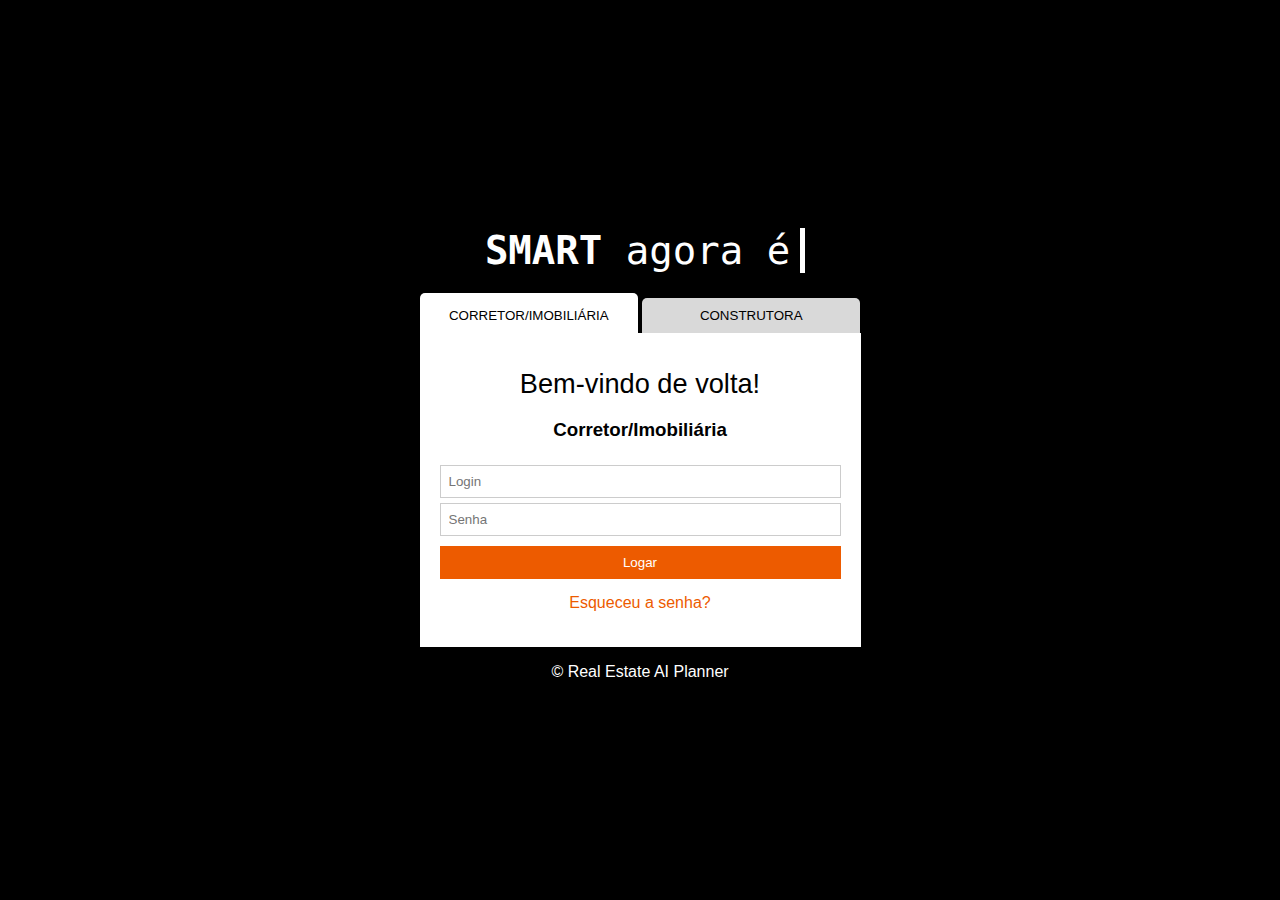
<file: index.html>
<!DOCTYPE html>
<html lang="pt-BR">

<head>
    <meta charset="UTF-8">
    <meta name="viewport" content="width=device-width, initial-scale=1.0, user-scalable=no">
    <title>Faça o login - RE.AI.s</title>
    <link rel="icon" type="image/svg+xml" href="assets/favicon.svg" />
    <link rel="stylesheet" href="https://cdnjs.cloudflare.com/ajax/libs/font-awesome/5.15.3/css/all.min.css"
        integrity="sha512-iBBXm8fW90+nuLcSKlbmrPcLa0OT92xO1BIsZ+ywDWZCvqsWgccV3gFoRBv0z+8dLJgyAHIhR35VZc2oM/gI1w=="
        crossorigin="anonymous" />
    <style>
        body {
            font-family: sans-serif;
            margin: 0;
            height: 100vh;
            display: flex;
            justify-content: center;
            align-items: center;
            background-color: black;
        }

        .login-logo {
            margin-bottom: 20px;
            width: 300px;
            display: none;
        }

        .corretor,
        .construtora {
            display: none;
            background-color: white;
            padding-top: 20px;
            padding-bottom: 30px;
            padding-left: 20px;
            padding-right: 20px;
            border-radius: 0;
            width: 401px;
        }

        .choice {
            width: 218px;
            padding: 10px 0;
            border-radius: 5px 5px 0 0;
            border: none;
            cursor: pointer;
            color: black;
            background-color: white;
        }

        .login-container {
            display: flex;
            flex-direction: column;
            justify-content: center;
            align-items: center;
            width: 100%;
            max-width: 500px;
        }

        .form-login {
            display: flex;
            flex-direction: column;
        }

        .password-toggle {
            position: relative;
            margin-bottom: 10px;
        }

        .password-toggle input {
            padding-right: 30px;
        }

        .password-toggle i {
            position: absolute;
            right: 10px;
            top: 50%;
            transform: translateY(-50%);
            cursor: pointer;
        }

        .form-login input {
            width: 100%;
            padding: 8px;
            box-sizing: border-box;
            border: 1px solid #ccc;
            border-radius: 0;
        }

        .login-title {
            font-size: 1.7em;
            text-align: center;
            font-weight: lighter;
            margin: 0;
            margin-top: 15px;
        }

        .login-subtitle {
            text-align: center;
        }

        .btn-login {
            width: 100%;
            padding: 8px;
            box-sizing: border-box;
            border: 1px solid #ED5B00;
            border-radius: 0;
            border-style: dashed;
            cursor: pointer;
            color: white;
            background-color: #ED5B00;
        }

        .btn-login:hover {
            background-color: white;
            color: #ED5B00;
        }

        .btn-recovery {
            text-align: center;
            margin-top: 15px;
            margin-bottom: 5px;
            text-decoration: none;
            color: #ED5B00;
        }

        .btn-recovery:hover {
            color: #963a00;
        }

        .input-login {
            margin-top: 5px;
            margin-bottom: 5px;
        }

        .logo {
            color: white;
        }

        @keyframes typing {
            from {
                width: 0
            }

            to {
                width: 65%
            }
        }

        @keyframes blink-caret {

            from,
            to {
                border-color: transparent
            }

            50% {
                border-color: white;
            }
        }

        .smart-reais {
            margin-top: 25px;
            margin-bottom: 20px;
            width: 65%;
            text-align: center;
            white-space: nowrap;
            overflow: hidden;
            font-family: monospace;
            font-size: 3em;
            color: white;
            border-right: 0.15em solid white;
            animation:
                typing 2s steps(40, end),
                blink-caret .30s step-end infinite;
        }

        @media only screen and (max-width: 500px) {

            @keyframes typing {
                from {
                    width: 0
                }

                to {
                    width: 85%
                }
            }

            .smart-reais {
                width: 85%;
            }

            .corretor,
            .construtora {
                width: 80%;
            }

            .choice-container {
                display: flex;
                flex-direction: row;
            }

            .choice {
                width: 44.5vw;
            }
        }
    </style>
</head>

<body>
    <div class="login-container">
        <div class="smart-reais"><b>SMART</b> agora é</div>
        <img class="login-logo" src="./assets/logo-white.png" />
        <div class="choice-container">
            <button class="choice" id="corretorButton">CORRETOR/IMOBILIÁRIA</button>
            <button class="choice" id="construtoraButton">CONSTRUTORA</button>
        </div>
        <div class="corretor">
            <h2 class="login-title">Bem-vindo de volta!</h2>
            <h3 class="login-subtitle">Corretor/Imobiliária</h3>
            <form class="form-login">
                <input type="email" class="input-login" placeholder="Login">
                <div class="password-toggle">
                    <input type="password" id="corretorPassword" placeholder="Senha">
                    <i class="fas fa-eye-slash" onclick="togglePasswordVisibility('corretorPassword', this)"></i>
                </div>
                <button class="btn-login">Logar <i class="far fa-arrow-alt-circle-right"></i></button>
                <a class="btn-recovery" href="">Esqueceu a senha?</a>
            </form>
        </div>
        <div class="construtora">
            <h2 class="login-title">Bem-vindo de volta!</h2>
            <h3 class="login-subtitle">Construtora</h3>
            <form class="form-login">
                <input type="email" class="input-login" placeholder="Login">
                <div class="password-toggle">
                    <input type="password" id="construtoraPassword" placeholder="Senha">
                    <i class="fas fa-eye-slash" onclick="togglePasswordVisibility('construtoraPassword', this)"></i>
                </div>
                <button class="btn-login">Logar <i class="far fa-arrow-alt-circle-right"></i></button>
                <a class="btn-recovery" href="">Esqueceu a senha?</a>
            </form>
        </div>

        <p class="logo">© Real Estate AI Planner</p>

        <script>
            function togglePasswordVisibility(id, icon) {
                const passwordInput = document.getElementById(id);
                if (passwordInput.type === "password") {
                    passwordInput.type = "text";
                    icon.className = "fas fa-eye";
                } else {
                    passwordInput.type = "password";
                    icon.className = "fas fa-eye-slash";
                }
            }

            document.addEventListener('DOMContentLoaded', function () {
                setTimeout(() => {
                    document.querySelector('.smart-reais').style.display = 'none';
                    document.querySelector('.login-logo').style.display = 'block';
                    document.querySelector('.choice-container').style.display = 'block';
                }, 3500);
            });

            document.getElementById('corretorButton').addEventListener('click', function () {
                document.querySelector('.corretor').style.display = 'block';
                document.querySelector('.construtora').style.display = 'none';

                document.getElementById('construtoraButton').style.backgroundColor = '#d9d9d9';
                document.getElementById('corretorButton').style.backgroundColor = 'white';
                document.getElementById('corretorButton').style.paddingTop = '15px';
                document.getElementById('construtoraButton').style.paddingTop = '10px';
            });

            document.getElementById('construtoraButton').addEventListener('click', function () {
                document.querySelector('.corretor').style.display = 'none';
                document.querySelector('.construtora').style.display = 'block';

                document.getElementById('corretorButton').style.backgroundColor = '#d9d9d9';
                document.getElementById('construtoraButton').style.backgroundColor = 'white';
                document.getElementById('construtoraButton').style.paddingTop = '15px';
                document.getElementById('corretorButton').style.paddingTop = '10px';
            });

            window.onload = function () {
                document.querySelector('.corretor').style.display = 'block';
                document.querySelector('.construtora').style.display = 'none';
                document.getElementById('construtoraButton').style.backgroundColor = '#d9d9d9';
                document.getElementById('corretorButton').style.paddingTop = '15px';
            }
        </script>
    </div>
</body>

</html>
</file>
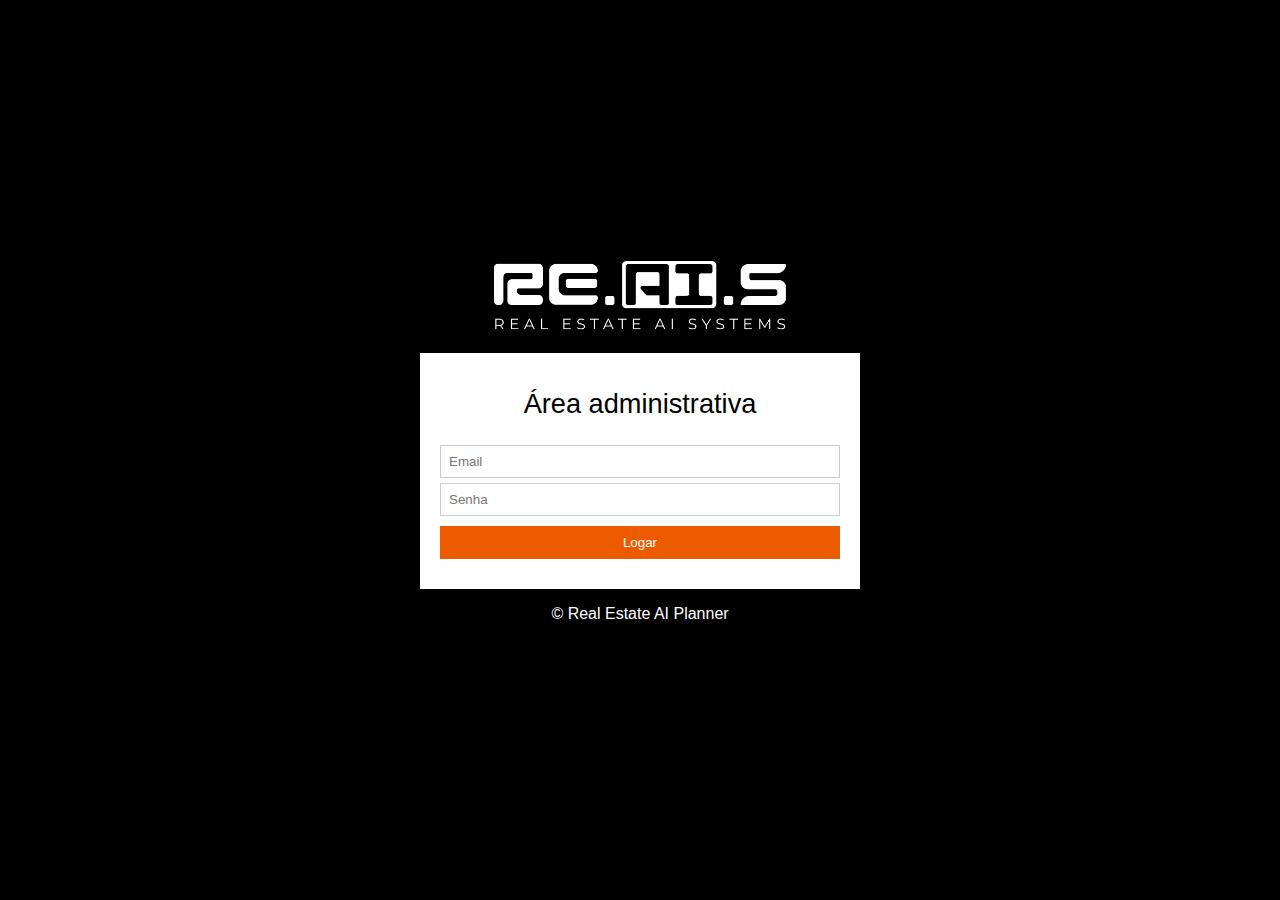
<file: admin.html>
<!DOCTYPE html>
<html lang="pt-BR">

<head>
    <meta charset="UTF-8">
    <meta name="viewport" content="width=device-width, initial-scale=1.0, user-scalable=no">
    <title>ADMIN - RE.AI.s</title>
    <link rel="icon" type="image/svg+xml" href="assets/favicon.svg" />
    <link rel="stylesheet" href="https://cdnjs.cloudflare.com/ajax/libs/font-awesome/5.15.3/css/all.min.css"
        integrity="sha512-iBBXm8fW90+nuLcSKlbmrPcLa0OT92xO1BIsZ+ywDWZCvqsWgccV3gFoRBv0z+8dLJgyAHIhR35VZc2oM/gI1w=="
        crossorigin="anonymous" />
    <style>
        body {
            font-family: sans-serif;
            margin: 0;
            height: 100vh;
            display: flex;
            justify-content: center;
            align-items: center;
            background-color: black;
        }

        .admin-logo {
            margin-bottom: 20px;
            width: 300px;
        }

        .admin {
            background-color: white;
            padding-top: 20px;
            padding-bottom: 30px;
            padding-left: 20px;
            padding-right: 20px;
            border-radius: 0;
            width: 400px;
        }

        .admin-container {
            display: flex;
            flex-direction: column;
            justify-content: center;
            align-items: center;
            width: 100%;
            max-width: 500px;
        }

        .form-admin {
            display: flex;
            flex-direction: column;
        }

        .password-toggle {
            position: relative;
            margin-bottom: 10px;
        }

        .password-toggle input {
            padding-right: 30px;
        }

        .password-toggle i {
            position: absolute;
            right: 10px;
            top: 50%;
            transform: translateY(-50%);
            cursor: pointer;
        }

        .form-admin input {
            width: 100%;
            padding: 8px;
            box-sizing: border-box;
            border: 1px solid #ccc;
            border-radius: 0;
        }

        .admin-title {
            font-size: 1.7em;
            text-align: center;
            font-weight: lighter;
            margin: 0;
            margin-top: 15px;
            margin-bottom: 20px;
        }

        .admin-subtitle {
            text-align: center;
        }

        .btn-admin {
            width: 100%;
            padding: 8px;
            box-sizing: border-box;
            border: 1px solid #ED5B00;
            border-radius: 0;
            cursor: pointer;
            color: white;
            background-color: #ED5B00;
            border-style: dashed;
        }

        .btn-admin:hover {
            background-color: white;
            color: #ED5B00;
        }

        .btn-recovery {
            text-align: center;
            margin-top: 15px;
            margin-bottom: 5px;
            text-decoration: none;
            color: #ED5B00;
        }

        .btn-recovery:hover {
            color: #963a00;
        }

        .input-admin {
            margin-top: 5px;
            margin-bottom: 5px;
        }

        .logo {
            color: white;
        }

        @media only screen and (max-width: 600px) {
            .admin {
                width: 85%;
            }
        }
    </style>
</head>

<body>
    <div class="admin-container">
        <img class="admin-logo" src="./assets/logo-white.png" />
        <div class="admin">
            <h2 class="admin-title"><i class="fas fa-users-cog"></i> Área administrativa</h2>
            <form class="form-admin">
                <input type="email" class="input-admin" placeholder="Email">
                <div class="password-toggle">
                    <input type="password" id="adminPassword" placeholder="Senha">
                    <i class="fas fa-eye-slash" onclick="togglePasswordVisibility('adminPassword', this)"></i>
                </div>
                <button class="btn-admin">Logar <i class="far fa-arrow-alt-circle-right"></i></button>
            </form>
        </div>

        <p class="logo">© Real Estate AI Planner</p>

        <script>
            function togglePasswordVisibility(id, icon) {
                const passwordInput = document.getElementById(id);
                if (passwordInput.type === "password") {
                    passwordInput.type = "text";
                    icon.className = "fas fa-eye";
                } else {
                    passwordInput.type = "password";
                    icon.className = "fas fa-eye-slash";
                }
            }
        </script>
    </div>
</body>

</html>
</file>
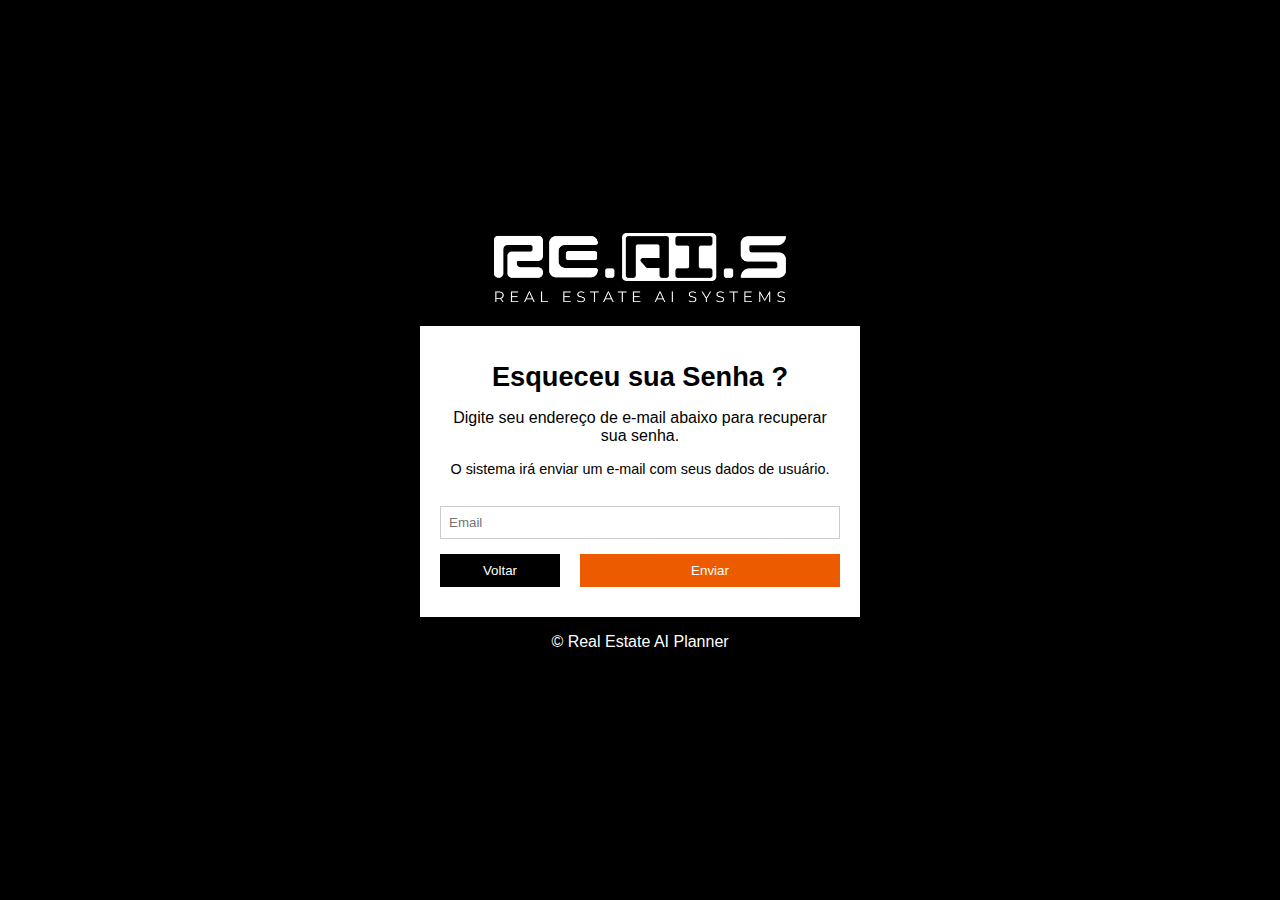
<file: recovery.html>
<!DOCTYPE html>
<html lang="pt-BR">

<head>
    <meta charset="UTF-8">
    <meta name="viewport" content="width=device-width, initial-scale=1.0, user-scalable=no">
    <title>Recupere sua senha - RE.AI.s</title>
    <link rel="icon" type="image/svg+xml" href="assets/favicon.svg" />
    <link rel="stylesheet" href="https://cdnjs.cloudflare.com/ajax/libs/font-awesome/5.15.3/css/all.min.css"
        integrity="sha512-iBBXm8fW90+nuLcSKlbmrPcLa0OT92xO1BIsZ+ywDWZCvqsWgccV3gFoRBv0z+8dLJgyAHIhR35VZc2oM/gI1w=="
        crossorigin="anonymous" />
    <style>
        body {
            font-family: sans-serif;
            margin: 0;
            height: 100vh;
            display: flex;
            justify-content: center;
            align-items: center;
            background-color: black;
        }

        .recovery-logo {
            margin-bottom: 20px;
            width: 300px;
        }

        .recovery {
            background-color: white;
            padding-top: 20px;
            padding-bottom: 30px;
            padding-left: 20px;
            padding-right: 20px;
            border-radius: 0;
            width: 400px;
        }

        .recovery-container {
            display: flex;
            flex-direction: column;
            justify-content: center;
            align-items: center;
            width: 100%;
            max-width: 500px;
        }

        .form-recovery {
            display: flex;
            flex-direction: column;
        }

        .password-toggle {
            position: relative;
            margin-bottom: 10px;
        }

        .password-toggle input {
            padding-right: 30px;
        }

        .password-toggle i {
            position: absolute;
            right: 10px;
            top: 50%;
            transform: translateY(-50%);
            cursor: pointer;
        }

        .form-recovery input {
            width: 100%;
            padding: 8px;
            box-sizing: border-box;
            border: 1px solid #ccc;
            border-radius: 0;
        }

        .recovery-title {
            font-size: 1.7em;
            text-align: center;
            font-weight: bold;
            margin: 0;
            margin-top: 15px;
        }

        .recovery-subtitle {
            text-align: center;
            font-size: 1em;
            font-weight: lighter;
        }

        .recovery-subtitle2 {
            text-align: center;
            font-size: 0.90em;
            font-weight: lighter;
        }

        .btn-recovery {
            width: 65%;
            padding: 8px;
            box-sizing: border-box;
            border: 1px solid #ED5B00;
            border-radius: 0;
            cursor: pointer;
            color: white;
            background-color: #ED5B00;
            border-style: dashed;
        }

        .btn-recovery:hover {
            background-color: white;
            color: #ED5B00;
        }

        .input-recovery {
            margin-top: 15px;
            margin-bottom: 15px;
        }

        .logo {
            color: white;
        }

        .btn-return {
            width: 30%;
            padding: 8px;
            box-sizing: border-box;
            border: 1px solid black;
            border-radius: 0;
            cursor: pointer;
            color: white;
            background-color: black;
            border-style: dashed;
        }

        .btn-return:hover {
            background-color: white;
            color: black;
        }

        .btns {
            display: flex;
            justify-content: space-between;
            flex-direction: row;
        }

        @media only screen and (max-width: 600px) {
            .recovery {
                width: 80%;
            }
        }
    </style>
</head>

<body>
    <div class="recovery-container">
        <img class="recovery-logo" src="./assets/logo-white.png" />
        <div class="recovery">
            <h2 class="recovery-title">Esqueceu sua Senha ?</h2>
            <h3 class="recovery-subtitle">Digite seu endereço de e-mail abaixo para recuperar sua senha.</h3>
            <p class="recovery-subtitle2">O sistema irá enviar um e-mail com seus dados de usuário.</p>
            <form class="form-recovery">
                <input type="email" class="input-recovery" placeholder="Email">
                <div class="btns">
                    <button class="btn-return"><i class="far fa-arrow-alt-circle-left"></i> Voltar</button>
                    <button class="btn-recovery">Enviar <i class="far fa-arrow-alt-circle-right"></i></button>
                </div>
            </form>
        </div>

        <p class="logo">© Real Estate AI Planner</p>
    </div>
</body>

</html>
</file>
